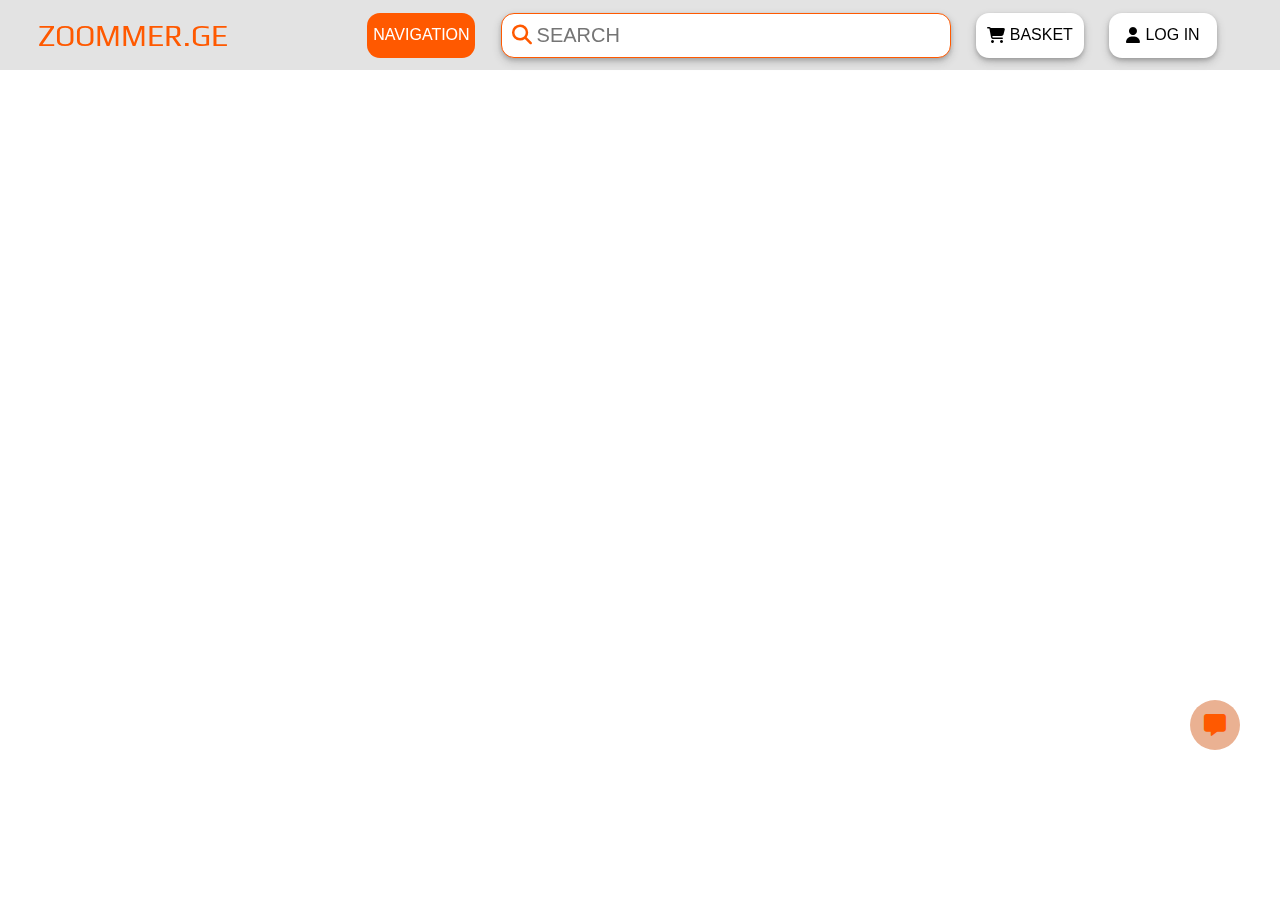
<file: navigation.html>
<!DOCTYPE html>
<html lang="en">
<head>
    <meta charset="UTF-8">
    <meta name="viewport" content="width=device-width, initial-scale=1.0">
    <title>Project/js</title>
    <link rel="stylesheet" href="navigation.css">
    <link rel="stylesheet" href="https://cdnjs.cloudflare.com/ajax/libs/font-awesome/6.5.2/css/all.min.css">
    <link href="https://fonts.googleapis.com/icon?family=Material+Icons" rel="stylesheet">
    <link rel="preconnect" href="https://fonts.googleapis.com">
</head>
<body>
    <header>
        <p class="Web-Name">ZOOMMER.GE</p>
    <nav>
       

        <button class="navigation-button" onclick="shrinkAndRestore('.navigation-button')">
            <p class="navigation">NAVIGATION</p>
        </button>

        <div class="box">
            <i class="fa-solid fa-magnifying-glass"></i>
            <input class="search-input" type="search" placeholder="SEARCH">
        </div>




        <button class="Shop" onclick="showWindow()">
            <i class="fa-solid fa-cart-shopping"></i>
            <p>BASKET</p>
        </button>

        <div id="myWindow" class="window">
            <div class="window-header">
                <h3>basket</h3>
                <p>0 product</p>
            </div>
            <div class="basket-icon">
            <i class="fa-solid fa-basket-shopping"></i>
            </div>
            <h4>Total price: 0 $</h4>
            <div class="window-button">
                <button class="basket-Batton">OPEN BASKET</button>
            </div>
          </div>




        
        <button class="login-button" onclick="openLoginWindow()">
            <i class="fa-solid fa-user"></i>
            <p>LOG IN</p>
        </button>


        <div id="loginWindow" class="window__2">
            <div class="window-head">
                <div id="authorizationTab" class="tab">Authorization</div>
                <div id="registrationTab" class="tab">Registration</div>
                <div class="closing-button" onclick="closeLoginWindow()"><i class="fa-solid fa-x"></i></div>
            </div>
            <div class="buttons">
                <button id="authorizeByNumber">Authorization by number</button>
                <button id="emailAuthorization">Email authorization</button>
            </div>
            <div class="phone-number-form">
             <select id="Phone-number" name="phone">
              <option value="+995">+995</option>
              <option value="+567">+567</option>
              <option value="+380">+380</option>
              <option value="+420">+420</option>
             </select>
            <input type="tel" id="phoneNum" placeholder="Phone Number">
            </div>

            <div class="Submit-button">
                <button>SEND CODE</button>
            </div>

            <div class="bottom-div">
                <div>Or authenticate using another method</div>
                <div class="icons">
                    <i class="fa-brands fa-google"></i>
                    <i class="fa-brands fa-apple"></i>
                    <i class="fa-brands fa-facebook"></i>
                </div>
            </div>

          </div>


       



    </nav>
    </header>

    

     




    

    <div class="icon">
        <i class="fa-solid fa-message"></i>
    </div>


   

    




    <script src="main.js"></script>
</body>
</html>
</file>
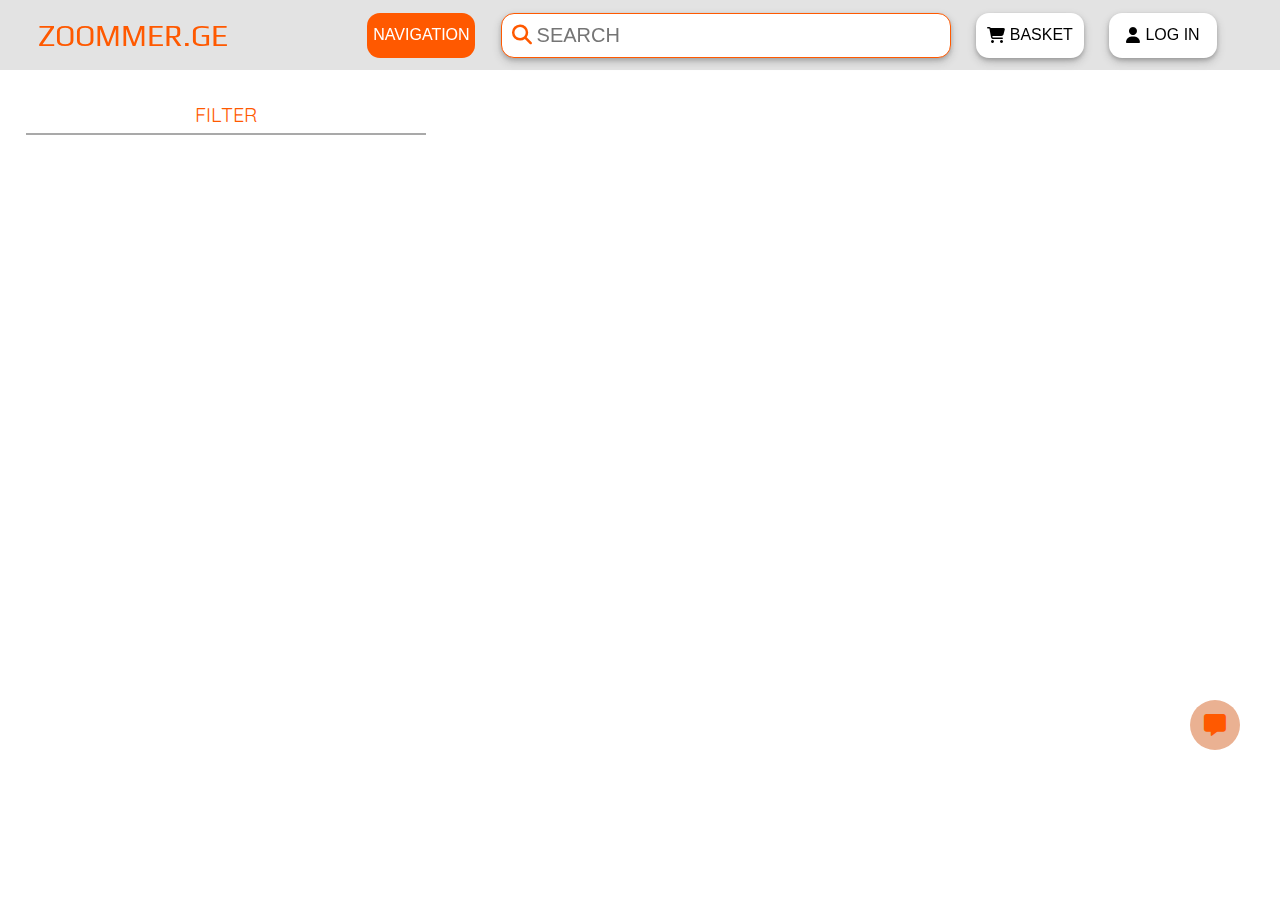
<file: product.html>
<!DOCTYPE html>
<html lang="en">
<head>
    <meta charset="UTF-8">
    <meta name="viewport" content="width=device-width, initial-scale=1.0">
    <title>Project/js</title>
    <link rel="stylesheet" href="product.css">
    <link rel="stylesheet" href="https://cdnjs.cloudflare.com/ajax/libs/font-awesome/6.5.2/css/all.min.css">
    <link href="https://fonts.googleapis.com/icon?family=Material+Icons" rel="stylesheet">
    <link rel="preconnect" href="https://fonts.googleapis.com">
</head>
<body>
    <header>
        <p class="Web-Name">ZOOMMER.GE</p>
    <nav>
       

        <button class="navigation-button" onclick="shrinkAndRestore('.navigation-button')">
            <p class="navigation">NAVIGATION</p>
        </button>

        <div class="box">
            <i class="fa-solid fa-magnifying-glass"></i>
            <input class="search-input" type="search" placeholder="SEARCH">
        </div>




        <button class="Shop" onclick="navigateToPage('.Shop')" onclick="showWindow()"  onclick="shrinkAndRestore('.Shop')">
            <i class="fa-solid fa-cart-shopping"></i>
            <p>BASKET</p>
        </button>

        <div id="myWindow" class="window">
            <div class="window-header">
                <h3>basket</h3>
                <p>0 product</p>
            </div>
            <div class="basket-icon">
            <i class="fa-solid fa-basket-shopping"></i>
            </div>
            <h4>Total price: 0 $</h4>
            <div class="window-button">
                <button class="basket-Batton">OPEN BASKET</button>
            </div>
          </div>




        
        <button class="login-button" onclick="openLoginWindow()">
            <i class="fa-solid fa-user"></i>
            <p>LOG IN</p>
        </button>


        <div id="loginWindow" class="window__2">
            <div class="window-head">
                <div id="authorizationTab" class="tab">Authorization</div>
                <div id="registrationTab" class="tab">Registration</div>
                <div class="closing-button" onclick="closeLoginWindow()"><i class="fa-solid fa-x"></i></div>
            </div>
            <div class="buttons">
                <button id="authorizeByNumber">Authorization by number</button>
                <button id="emailAuthorization">Email authorization</button>
            </div>
            <div class="phone-number-form">
             <select id="Phone-number" name="phone">
              <option value="+995">+995</option>
              <option value="+567">+567</option>
              <option value="+380">+380</option>
              <option value="+420">+420</option>
             </select>
            <input type="tel" id="phoneNum" placeholder="Phone Number">
            </div>

            <div class="Submit-button">
                <button>SEND CODE</button>
            </div>

            <div class="bottom-div">
                <div>Or authenticate using another method</div>
                <div class="icons">
                    <i class="fa-brands fa-google"></i>
                    <i class="fa-brands fa-apple"></i>
                    <i class="fa-brands fa-facebook"></i>
                </div>
            </div>

          </div>
    </nav>
    </header>


    <div class="Filter">
        <p>FILTER</p>
    </div>

    <!-- <div class="buttons">
        <button id="increaseBtn">PRICE: INCREASES</button>
        <button id="decreaseBtn">PRICE: DECREASING</button>
    </div> -->

   

    <div id="productContainer"></div>

    <div class="icon">
        <i class="fa-solid fa-message"></i>
    </div>

    <script src="prod.js"></script>
</body>
</html>
</file>
<file: navigation.css>
@import url('https://fonts.googleapis.com/css2?family=Play:wght@400;700&display=swap');

@import url('https://fonts.googleapis.com/css2?family=Quicksand:wght@300..700&display=swap');




* {
    margin: 0;
    padding: 0;
    box-sizing: border-box;
}


body {
  height: auto;
}



header {
    width: 100%;
    height: 70px;
    background-color: rgb(200, 200, 200, 0.5);
    display: flex;
    justify-content: space-evenly;
    align-items: center;
    position: fixed;
    z-index: 10;
}


nav {
    width: 900px;
    height: 100%;
    display: flex;
    justify-content: space-evenly;
    align-items: center;
    margin-left: 6%;
}

.Web-Name {
    cursor: pointer;
    font-size: 30px;
    color: rgb(255, 89, 0);
    font-family: "Play", sans-serif;
}

.box {
    width: 50%;
    height: 45px;
    border-radius: 13px;
    display: flex;
    justify-content: center;
    align-items: center;
    gap: 5px;
    background-color: #fff;
    border: 1px solid rgb(255, 89, 0);
    box-shadow: 0 2px 4px 0 rgba(30, 30, 30, 0.2), 0 4px 10px 0 rgba(30,30, 30, 0.19);
}

.navigation-button {
    width: 12%;
    height: 45px;
    border-radius: 13px;
    display: flex;
    justify-content: center;
    align-items: center;
    gap: 5px;
    font-size: 16px;
    color: #fff;
    background-color: rgb(255, 89, 0);
    border: none;
    cursor: pointer;
}

.search-input {
    outline: none;
    border: none;
    width: 90%;
    height: 40px;
    font-size: 20px;
    
}

[type="search"]::-webkit-search-cancel-button {
    appearance: none;
  }

.fa-magnifying-glass {
    font-size: 20px;
    color: rgb(255, 89, 0);
    cursor: pointer;
}



.Shop {
    width: 12%;
    height: 45px;
    border-radius: 13px;
    display: flex;
    justify-content: center;
    align-items: center;
    gap: 5px;
    font-size: 16px;
    color: black;
    background-color: #fff;
    border: none;
    cursor: pointer;
    box-shadow: 0 2px 4px 0 rgba(0, 0, 0, 0.2), 0 4px 10px 0 rgba(0, 0, 0, 0.19);
}

.Shop {
    transition: all 0.3s ease;
  }
  
  .shrink {
    transform: scale(0.95);
  }

.login-button{
    width: 12%;
    height: 45px;
    border-radius: 13px;
    display: flex;
    justify-content: center;
    align-items: center;
    gap: 5px;
    font-size: 16px;
    color: black;
    background-color: #fff;
    border: none;
    cursor: pointer;
    box-shadow: 0 2px 4px 0 rgba(0, 0, 0, 0.2), 0 4px 10px 0 rgba(0, 0, 0, 0.19);
}

.login-button {
    transition: all 0.3s ease;
  }
  
  .shrink {
    transform: scale(0.95);
  }


/* body */



.container {
  width: 84.5%;
  height: 380px;
  position: relative;
  top: 100px;
  left: 8%;
  display: flex;
  justify-content: space-between;
}


.Categorize-box {
  width: 250px;
  height: 380px;
  background-color: rgb(255, 255, 255);
  display: flex;
  flex-direction: column;
  align-items: center;
  justify-content: center;
  border-radius: 13px;
  box-shadow: 0 2px 4px 0 rgba(0, 0, 0, 0.2), 0 4px 10px 0 rgba(0, 0, 0, 0.19);
  overflow: hidden;
  border: 1px solid rgb(255, 89, 0);
}

.div-item {
  width: 100%;
  height: 12.5%;
  display: flex;
  align-items: center;
  gap: 10px;
  font-size: 16px;
  color: rgb(98, 98, 98);
  font-family: "Quicksand", sans-serif;
  cursor: pointer;
  text-align: center;
  position: relative;
}

.bottom-border {
  position: absolute;
  bottom: 0;
  left: 50%;
  transform: translateX(-50%);
  width: 80%;
  border-bottom: 2px solid rgb(87, 87, 87);
}


.bottom-border:hover {
  display: none;
}

.div-item i {
  margin-left: 10%;
}

.div-item:hover {
  background-color: rgb(229, 226, 226);
}



.img-container {
  width: 63%;
  height: 380px;
  border-radius: 13px;
  box-shadow: 0 2px 4px 0 rgba(0, 0, 0, 0.2), 0 4px 10px 0 rgba(0, 0, 0, 0.19);
  overflow: hidden;
  border: 2px solid rgb(255, 89, 0);
  cursor: pointer;
}


.img-container {
  width: 75%;
  height: 100%;
  text-align: center;
}
.img-container img {
  max-width: 100%;
  height: 100%;
}



.icon {
 width: 50px;
 height: 50px;
 border-radius: 50px;
 display: flex;
 justify-content: center;
 align-items: center;
 background-color: rgb(234, 177, 146);
 font-size: 30px;
 position: fixed;
 top: 700px;
 left: 93%;
 cursor: pointer;
 transition-duration: 0.4s;
}


.icon:hover {
  transform: scale(1.2, 1.2);
}


.icon i {
  color: rgb(255, 89, 0);
  font-size: 22px;
}

.window {
  display: none;
  position: absolute;
  width: 22%;
  height: 320px;
  margin-top: 300px;
  border-radius: 13px;
  margin-top: 380px;
  margin-left: 540px;
  background-color: rgb(255, 255, 255);
  box-shadow: 0 2px 4px 0 rgba(0, 0, 0, 0.2), 0 4px 10px 0 rgba(0, 0, 0, 0.19);
}



.window-header {
  width: 100%;
  height: 40px;
  justify-content: center;
  align-items: center;
  display: flex;
  gap: 45%;
  font-size: 18px;
  font-family: "Quicksand", sans-serif;
}

.basket-icon {
  width: 100%;
  height: 200px;
  display: flex;
  justify-content: center;
  align-items: center;
  color: darkgray;
  font-size: 80px;
}

.window h4 {
  width: 100%;
  margin-left: 59%;
  font-family: "Quicksand", sans-serif;
}


.window-button {
  width: 100%;
  height: 55px;
  display: flex;
  justify-content: center;
  align-items: center;
}

.window-button button {
  width: 170px;
  height: 35px;
  border-radius: 12px;
  font-size: 18px;
  border: none;
  color: #fff;
  background-color: rgb(255, 89, 0);
  cursor: pointer;
}



.window__2 {
  display: none;
  width: 420px;
  height: auto;
  position: fixed;
  top: 50%;
  left: 50%;
  transform: translate(-50%, -50%);
  padding: 20px;
  background-color: rgb(255, 255, 255);
  border: none;
  border-radius: 13px;
  box-shadow: 0 2px 4px 0 rgba(0, 0, 0, 0.2), 0 4px 10px 0 rgba(0, 0, 0, 0.19);
}


.window-head {
  width: 100%;
  height: 40px;
  display: flex;
  justify-content: space-around;
  align-items: center;
  font-family: "Quicksand", sans-serif;
  font-size: 23px;
  border-bottom: 2px solid darkgray;
}


#authorizationTab {
  transition-duration: 0.3s;
}

#registrationTab {
  transition-duration: 0.3s;
}

#authorizationTab:hover {
  color: rgb(255, 89, 0);
  cursor: pointer;
}

#registrationTab:hover {
  color: rgb(255, 89, 0);
  cursor: pointer;
}




.closing-button {
  width: 30px;
  height: 30px;
  border-radius: 50px;
  display: flex;
  justify-content: center;
  align-items: center;
  color: #fff;
  background-color: rgb(255, 89, 0);
  position: absolute;
  left: 90%;
  top: 3%;
  cursor: pointer;
}


.buttons  {
  width: 100%;
  height: 70px;
  display: flex;
  justify-content: space-between;
  gap: 5%;
  align-items: center;
}

.buttons button {
  width: 43%;
  height: 40px;
  border-radius: 20px;
  border: none;
  font-size: 13.5px;
  cursor: pointer;
  /* border: 1px solid rgb(255, 89, 0); */
}



.phone-number-form {
  width: 100%;
  height: 80px;
  display: flex;
  justify-content: center;
  align-items: center;
  gap: 3%;
}

.phone-number-form select{
  width: 20%;
  height: 50px;
  border: none;
  background-color: rgb(212, 210, 210);
  border-radius: 11px;
  font-size: 20px;
  text-align: center;
  outline: none;
}

.phone-number-form input{
  width: 75%;
  height: 50px;
  border-radius: 11px;
  border: none;
  outline: none;
  background-color: rgb(212, 210, 210);
  font-size: 20px;
}



.Submit-button {
  width: 100%;
  height: 90px;
  display: flex;
  justify-content: center;
  border-bottom: 2px solid darkgray;
}

.Submit-button button {
  width: 100%;
  height: 50px;
  border-radius: 13px;
  font-size: 20px;
  border: none;
  background-color: rgb(255, 89, 0);
  color: #fff;
  cursor: pointer;
}

.bottom-div {
  width: 100%;
  height: 100px;
  display: flex;
  flex-direction: column;
  justify-content: space-around;
  gap: 10px;
  align-items: center;
  text-align: center;
  font-family: "Quicksand", sans-serif;
}

.bottom-div .icons {
  width: 100%;
  height: 50px;
  display: flex;
  align-items: center;
  justify-content: space-evenly;
  font-size: 30px;

}

.icons i {
  cursor: pointer;
}
</file>
<file: product.css>
@import url('https://fonts.googleapis.com/css2?family=Play:wght@400;700&display=swap');

@import url('https://fonts.googleapis.com/css2?family=Quicksand:wght@300..700&display=swap');




* {
    margin: 0;
    padding: 0;
    box-sizing: border-box;
}


body {
  height: auto;
}



header {
    width: 100%;
    height: 70px;
    background-color: rgb(200, 200, 200, 0.5);
    display: flex;
    justify-content: space-evenly;
    align-items: center;
    position: fixed;
    z-index: 10;
}


nav {
    width: 900px;
    height: 100%;
    display: flex;
    justify-content: space-evenly;
    align-items: center;
    margin-left: 6%;
}

.Web-Name {
    cursor: pointer;
    font-size: 30px;
    color: rgb(255, 89, 0);
    font-family: "Play", sans-serif;
}

.box {
    width: 50%;
    height: 45px;
    border-radius: 13px;
    display: flex;
    justify-content: center;
    align-items: center;
    gap: 5px;
    background-color: #fff;
    border: 1px solid rgb(255, 89, 0);
    box-shadow: 0 2px 4px 0 rgba(30, 30, 30, 0.2), 0 4px 10px 0 rgba(30,30, 30, 0.19);
}

.navigation-button {
    width: 12%;
    height: 45px;
    border-radius: 13px;
    display: flex;
    justify-content: center;
    align-items: center;
    gap: 5px;
    font-size: 16px;
    color: #fff;
    background-color: rgb(255, 89, 0);
    border: none;
    cursor: pointer;
}

.search-input {
    outline: none;
    border: none;
    width: 90%;
    height: 40px;
    font-size: 20px;
    
}

[type="search"]::-webkit-search-cancel-button {
    appearance: none;
  }

.fa-magnifying-glass {
    font-size: 20px;
    color: rgb(255, 89, 0);
    cursor: pointer;
}



.Shop {
    width: 12%;
    height: 45px;
    border-radius: 13px;
    display: flex;
    justify-content: center;
    align-items: center;
    gap: 5px;
    font-size: 16px;
    color: black;
    background-color: #fff;
    border: none;
    cursor: pointer;
    box-shadow: 0 2px 4px 0 rgba(0, 0, 0, 0.2), 0 4px 10px 0 rgba(0, 0, 0, 0.19);
}

.Shop {
    transition: all 0.3s ease;
  }
  
  .shrink {
    transform: scale(0.95);
  }

.login-button{
    width: 12%;
    height: 45px;
    border-radius: 13px;
    display: flex;
    justify-content: center;
    align-items: center;
    gap: 5px;
    font-size: 16px;
    color: black;
    background-color: #fff;
    border: none;
    cursor: pointer;
    box-shadow: 0 2px 4px 0 rgba(0, 0, 0, 0.2), 0 4px 10px 0 rgba(0, 0, 0, 0.19);
}

.login-button {
    transition: all 0.3s ease;
  }
  
  .shrink {
    transform: scale(0.95);
  }


/* body */



.container {
  width: 84.5%;
  height: 380px;
  position: relative;
  top: 100px;
  left: 8%;
  display: flex;
  justify-content: space-between;
}


.Categorize-box {
  width: 250px;
  height: 380px;
  background-color: rgb(255, 255, 255);
  display: flex;
  flex-direction: column;
  align-items: center;
  justify-content: center;
  border-radius: 13px;
  box-shadow: 0 2px 4px 0 rgba(0, 0, 0, 0.2), 0 4px 10px 0 rgba(0, 0, 0, 0.19);
  overflow: hidden;
  border: 1px solid rgb(255, 89, 0);
}

.div-item {
  width: 100%;
  height: 12.5%;
  display: flex;
  align-items: center;
  gap: 10px;
  font-size: 16px;
  color: rgb(98, 98, 98);
  font-family: "Quicksand", sans-serif;
  cursor: pointer;
  text-align: center;
  position: relative;
}

.bottom-border {
  position: absolute;
  bottom: 0;
  left: 50%;
  transform: translateX(-50%);
  width: 80%;
  border-bottom: 2px solid rgb(87, 87, 87);
}


.bottom-border:hover {
  display: none;
}

.div-item i {
  margin-left: 10%;
}

.div-item:hover {
  background-color: rgb(229, 226, 226);
}



.img-container {
  width: 63%;
  height: 380px;
  border-radius: 13px;
  box-shadow: 0 2px 4px 0 rgba(0, 0, 0, 0.2), 0 4px 10px 0 rgba(0, 0, 0, 0.19);
  overflow: hidden;
  border: 2px solid rgb(255, 89, 0);
  cursor: pointer;
}


.img-container {
  width: 75%;
  height: 100%;
  text-align: center;
}
.img-container img {
  max-width: 100%;
  height: 100%;
}



.icon {
 width: 50px;
 height: 50px;
 border-radius: 50px;
 display: flex;
 justify-content: center;
 align-items: center;
 background-color: rgb(234, 177, 146);
 font-size: 30px;
 position: fixed;
 top: 700px;
 left: 93%;
 cursor: pointer;
 transition-duration: 0.4s;
}


.icon:hover {
  transform: scale(1.2, 1.2);
}


.icon i {
  color: rgb(255, 89, 0);
  font-size: 22px;
}

.window {
  display: none;
  position: absolute;
  width: 22%;
  height: 320px;
  margin-top: 300px;
  border-radius: 13px;
  margin-top: 380px;
  margin-left: 540px;
  background-color: rgb(255, 255, 255);
  box-shadow: 0 2px 4px 0 rgba(0, 0, 0, 0.2), 0 4px 10px 0 rgba(0, 0, 0, 0.19);
}



.window-header {
  width: 100%;
  height: 40px;
  justify-content: center;
  align-items: center;
  display: flex;
  gap: 45%;
  font-size: 18px;
  font-family: "Quicksand", sans-serif;
}

.basket-icon {
  width: 100%;
  height: 200px;
  display: flex;
  justify-content: center;
  align-items: center;
  color: darkgray;
  font-size: 80px;
}

.window h4 {
  width: 100%;
  margin-left: 59%;
  font-family: "Quicksand", sans-serif;
}


.window-button {
  width: 100%;
  height: 55px;
  display: flex;
  justify-content: center;
  align-items: center;
}

.window-button button {
  width: 170px;
  height: 35px;
  border-radius: 12px;
  font-size: 18px;
  border: none;
  color: #fff;
  background-color: rgb(255, 89, 0);
  cursor: pointer;
}



.window__2 {
  display: none;
  width: 420px;
  height: auto;
  position: fixed;
  top: 50%;
  left: 50%;
  transform: translate(-50%, -50%);
  padding: 20px;
  background-color: rgb(255, 255, 255);
  border: none;
  border-radius: 13px;
  box-shadow: 0 2px 4px 0 rgba(0, 0, 0, 0.2), 0 4px 10px 0 rgba(0, 0, 0, 0.19);
}


.window-head {
  width: 100%;
  height: 40px;
  display: flex;
  justify-content: space-around;
  align-items: center;
  font-family: "Quicksand", sans-serif;
  font-size: 23px;
  border-bottom: 2px solid darkgray;
}


#authorizationTab {
  transition-duration: 0.3s;
}

#registrationTab {
  transition-duration: 0.3s;
}

#authorizationTab:hover {
  color: rgb(255, 89, 0);
  cursor: pointer;
}

#registrationTab:hover {
  color: rgb(255, 89, 0);
  cursor: pointer;
}




.closing-button {
  width: 30px;
  height: 30px;
  border-radius: 50px;
  display: flex;
  justify-content: center;
  align-items: center;
  color: #fff;
  background-color: rgb(255, 89, 0);
  position: absolute;
  left: 90%;
  top: 3%;
  cursor: pointer;
}


.buttons  {
  width: 100%;
  height: 70px;
  display: flex;
  justify-content: space-between;
  gap: 5%;
  align-items: center;
}

.buttons button {
  width: 43%;
  height: 40px;
  border-radius: 20px;
  border: none;
  font-size: 13.5px;
  cursor: pointer;
  /* border: 1px solid rgb(255, 89, 0); */
}



.phone-number-form {
  width: 100%;
  height: 80px;
  display: flex;
  justify-content: center;
  align-items: center;
  gap: 3%;
}

.phone-number-form select{
  width: 20%;
  height: 50px;
  border: none;
  background-color: rgb(212, 210, 210);
  border-radius: 11px;
  font-size: 20px;
  text-align: center;
  outline: none;
}

.phone-number-form input{
  width: 75%;
  height: 50px;
  border-radius: 11px;
  border: none;
  outline: none;
  background-color: rgb(212, 210, 210);
  font-size: 20px;
}



.Submit-button {
  width: 100%;
  height: 90px;
  display: flex;
  justify-content: center;
  border-bottom: 2px solid darkgray;
}

.Submit-button button {
  width: 100%;
  height: 50px;
  border-radius: 13px;
  font-size: 20px;
  border: none;
  background-color: rgb(255, 89, 0);
  color: #fff;
  cursor: pointer;
}

.bottom-div {
  width: 100%;
  height: 100px;
  display: flex;
  flex-direction: column;
  justify-content: space-around;
  gap: 10px;
  align-items: center;
  text-align: center;
  font-family: "Quicksand", sans-serif;
}

.bottom-div .icons {
  width: 100%;
  height: 50px;
  display: flex;
  align-items: center;
  justify-content: space-evenly;
  font-size: 30px;

}

.icons i {
  cursor: pointer;
}






















/* CSS for product cards */


#productContainer {
  width: 70%;
  position: relative;
  top: 60px;
  left: 28.5%;
  display: flex;
  justify-content: center;
  flex-wrap: wrap;
}

.product-card {
  border: 1px solid  rgb(255, 89, 0);
  border-radius: 5px;
  padding: 10px;
  margin: 10px;
  width: 170px;
  height: 320px;
  display: flex;
  flex-direction: column;
  justify-content: space-between;
  font-family: "Quicksand", sans-serif;
}

.product-card img {
  width: auto;
  height: auto;
  margin-bottom: 10px;
}

.product-card p {
  margin: 5px 0;
  font-size: 12px;
}

.product-card button {
  background-color:  rgb(255, 89, 0);
  color: white;
  border: none;
  padding: 10px 20px;
  text-align: center;
  text-decoration: none;
  display: inline-block;
  font-size: 16px;
  margin-top: 10px;
  border-radius: 5px;
  cursor: pointer;
}


.product-card button:hover {
  background-color: #0056b3;
}


.Filter {
  width: 400px;
  height: 40px;
  position: relative;
  top: 95px;
  left: 2%;
  display: flex;
  justify-content: center;
  align-items: center;
  border-bottom: 2px solid darkgray;
  font-family: "Quicksand", sans-serif;
}

.Filter p {
  font-size: 20px;
  color: rgb(255, 89, 0);
}



#price-filter {
  position: relative;
  top: 400px;
}
</file>
